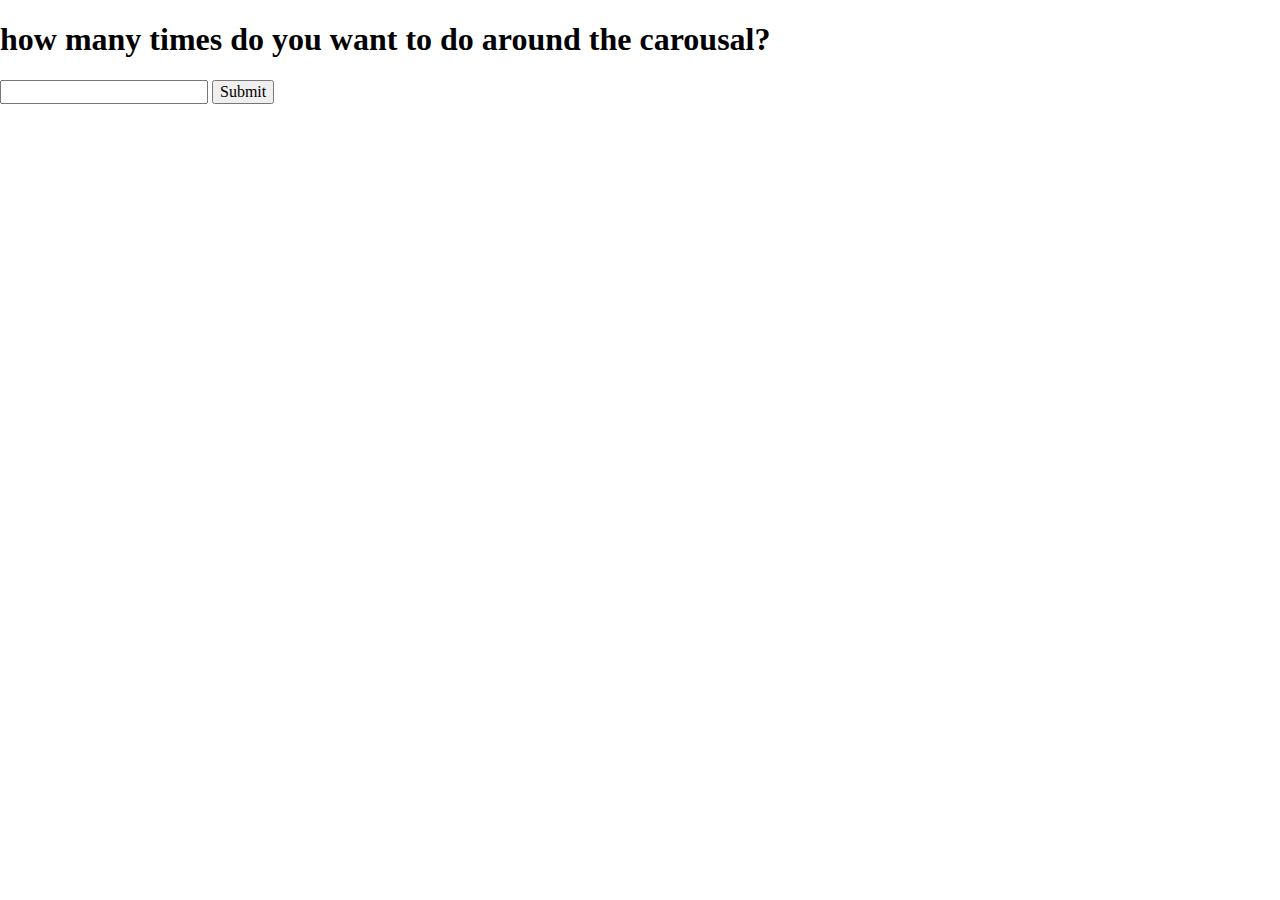
<file: carousel/index.html>
<!DOCTYPE html>
<html lang="en">
	<head>
  	<meta charset="utf-8">
  	<meta name="description" content="Your description goes here">
  	<meta name="keywords" content="one, two, three">
	<meta name="viewport" content="width=device-width, initial-scale=1">
		
		<title>Blank Template</title>

		<!-- external CSS link -->
		<link rel="stylesheet" href="css/normalize.css">
		<link rel="stylesheet" href="css/style.css">
	</head>
	<body>
		<h1>how many times do you want to do around the carousal?</h1>
		<form>
			<input type="text" id="userInput">
			<input type="button" id="userSubmit" value="Submit">
		</form>

		<script type="text/javascript" src="js/main.js"></script>
	</body>
</html>
</file>
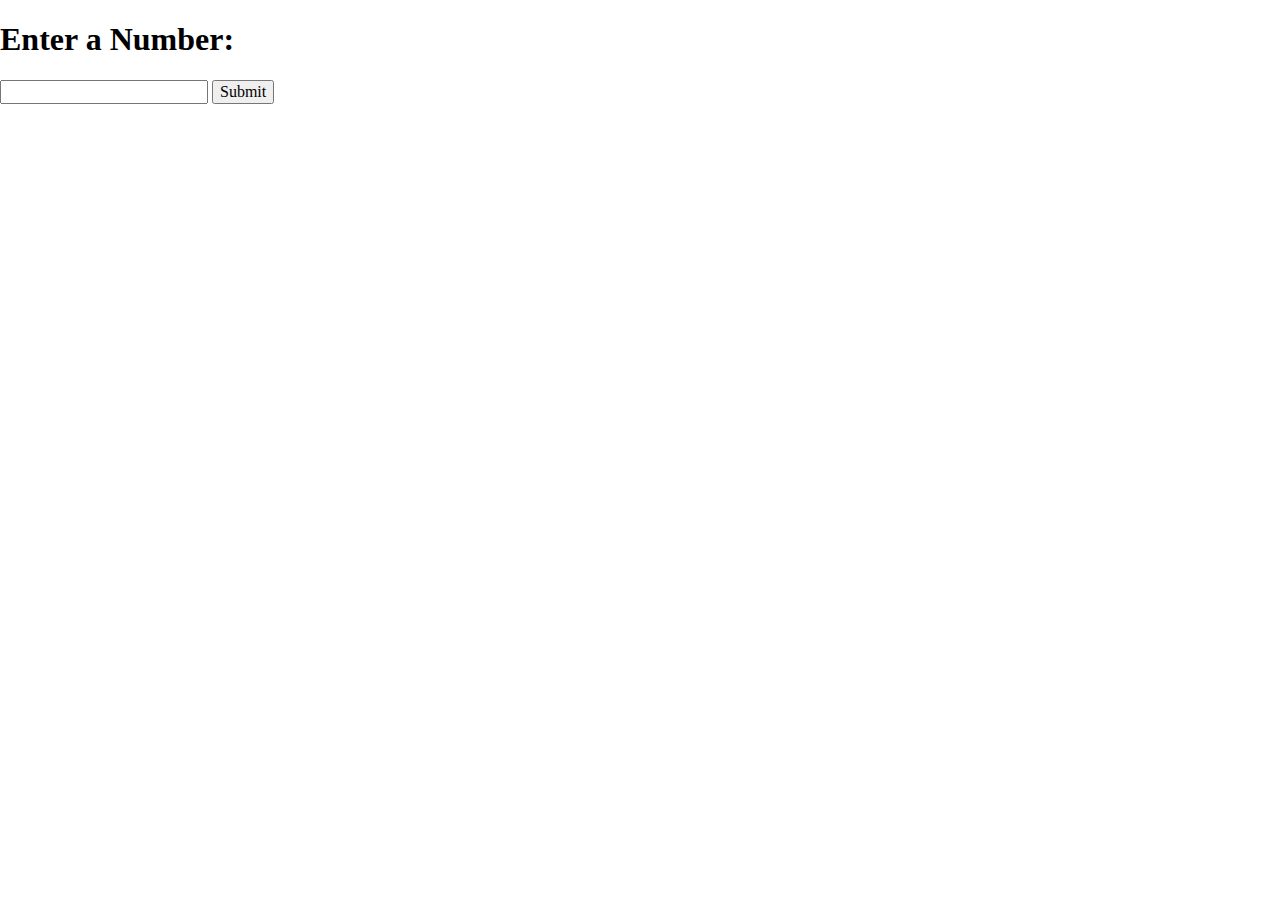
<file: inputValidation/index.html>
<!DOCTYPE html>
<html lang="en">
	<head>
  	<meta charset="utf-8">
  	<meta name="description" content="Your description goes here">
  	<meta name="keywords" content="one, two, three">
	<meta name="viewport" content="width=device-width, initial-scale=1">
		
		<title>Blank Template</title>

		<!-- external CSS link -->
		<link rel="stylesheet" href="css/normalize.css">
		<link rel="stylesheet" href="css/style.css">
	</head>
	<body>
		<h1>Enter a Number:</h1>
		<form>
			<input type="text" id="userInput">
			<input type="submit" id="userSubmit" value="Submit">
		</form>

		<script type="text/javascript" src="js/main.js"></script>
	</body>
</html>
</file>
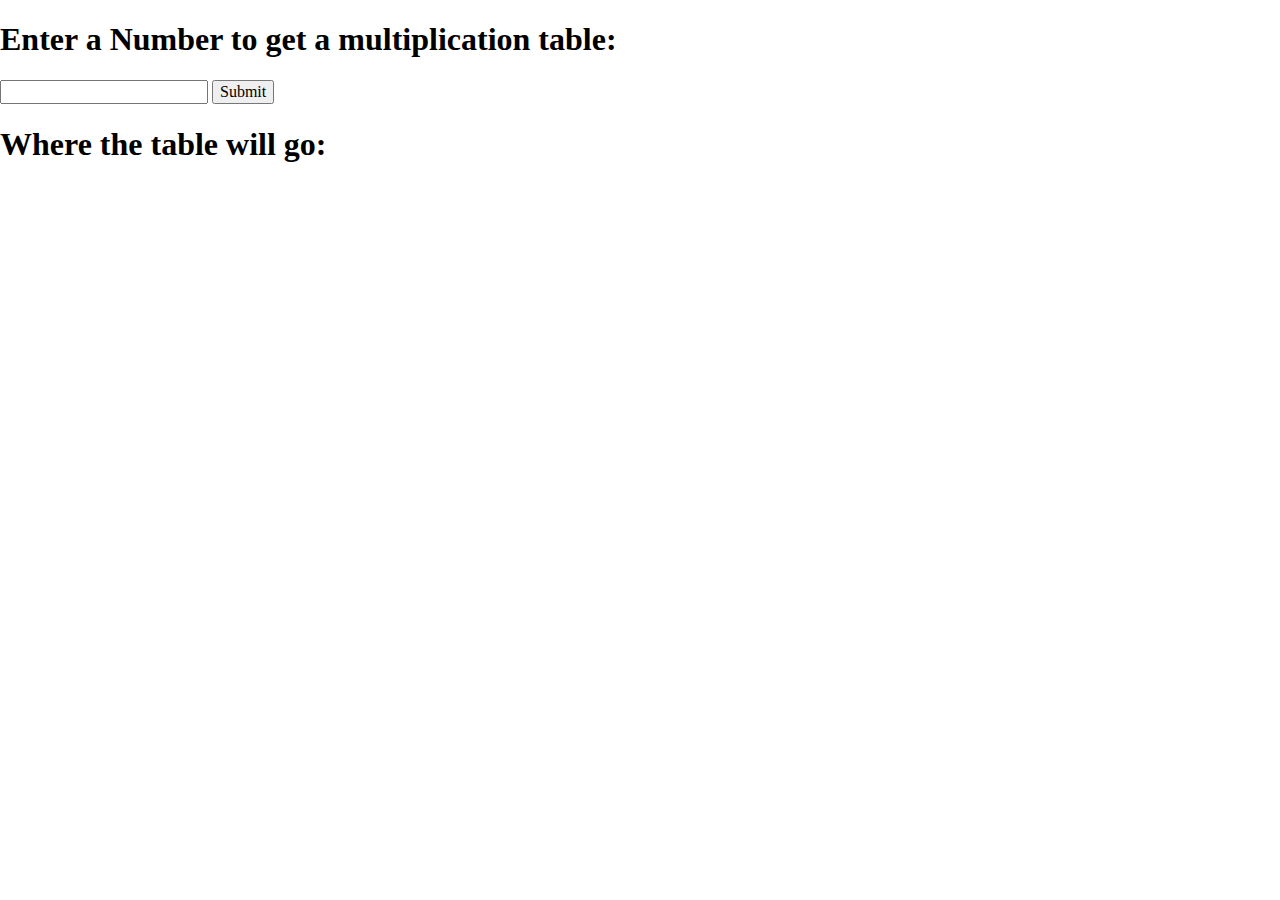
<file: multiplicationTable/index.html>
<!DOCTYPE html>
<html lang="en">
	<head>
  	<meta charset="utf-8">
  	<meta name="description" content="Your description goes here">
  	<meta name="keywords" content="one, two, three">
	<meta name="viewport" content="width=device-width, initial-scale=1">
		
		<title>Multiplication Table</title>

		<!-- external CSS link -->
		<link rel="stylesheet" href="css/normalize.css">
		<link rel="stylesheet" href="css/style.css">
	</head>
	<body>
		<h1>Enter a Number to get a multiplication table:</h1>
		<form>
			<input type="text" id="userInput">
			<input type="submit" id="userSubmit" value="Submit">
		</form>

		
		<h1>Where the table will go:</h1>
		<section id="table">
		</section>
		

		<script type="text/javascript" src="js/main.js"></script>
	</body>
</html>
</file>
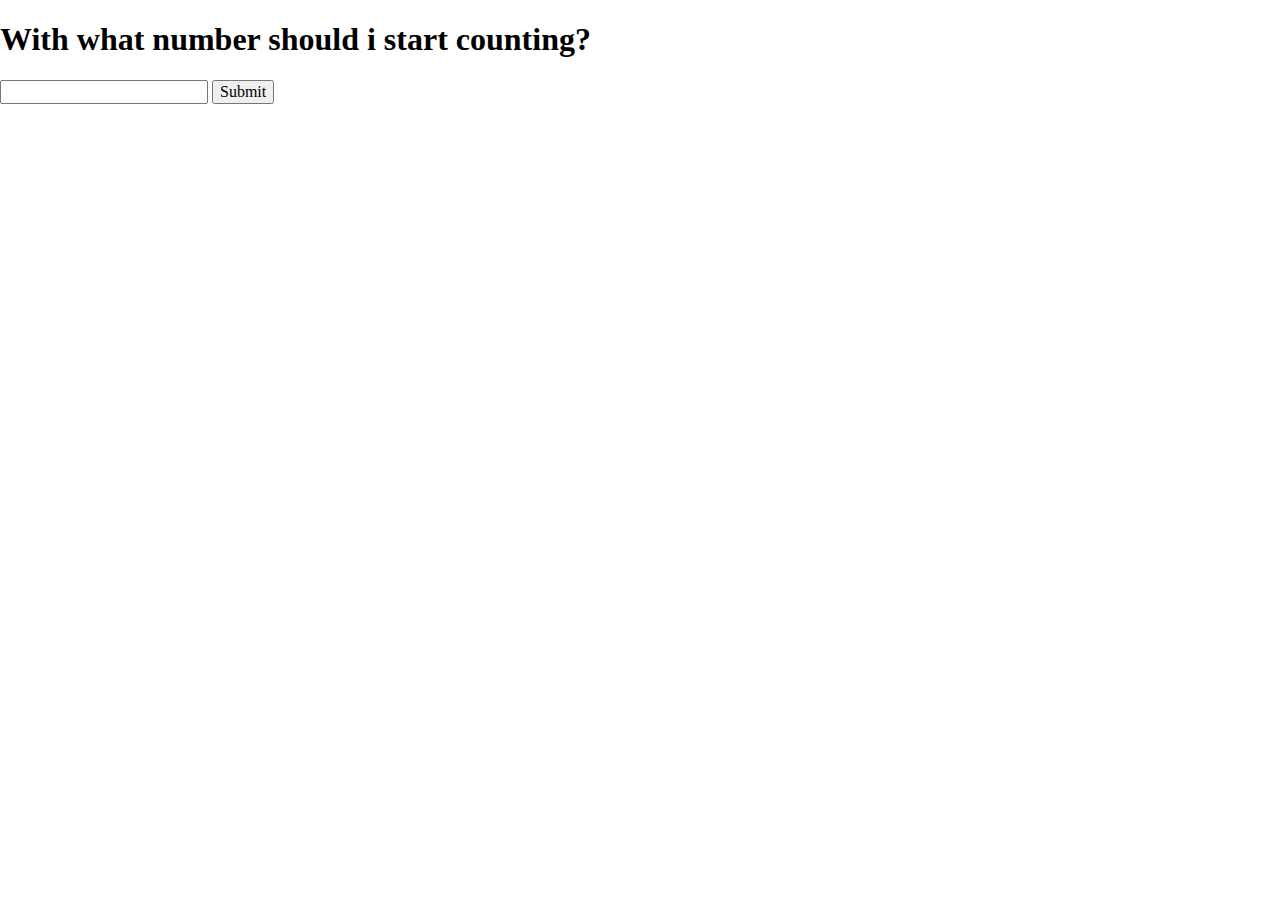
<file: parity/index.html>
<!DOCTYPE html>
<html lang="en">
	<head>
  	<meta charset="utf-8">
  	<meta name="description" content="Your description goes here">
  	<meta name="keywords" content="one, two, three">
	<meta name="viewport" content="width=device-width, initial-scale=1">
		
		<title>Parity</title>

		<!-- external CSS link -->
		<link rel="stylesheet" href="css/normalize.css">
		<link rel="stylesheet" href="css/style.css">
	</head>
	<body>
		<h1>With what number should i start counting?</h1>
		<form>
			<input type="text" id="userInput">
			<input type="button" id="userSubmit" value="Submit">
		</form>

		<script type="text/javascript" src="js/main.js"></script>
	</body>
</html>
</file>
<file: carousel/css/style.css>
/* Box Model Hack */
* {
  box-sizing: border-box;
}

/* Clear fix hack */
.clearfix:after {
     content: ".";
     display: block;
     clear: both;
     visibility: hidden;
     line-height: 0;
     height: 0;
}

.clear {
	clear: both;
}

/******************************************
/* BASE STYLES
/*******************************************/

body {

}


/******************************************
/* LAYOUT
/*******************************************/
header {

}

footer {

}

/******************************************
/* ADDITIONAL STYLES
/*******************************************/
</file>
<file: inputValidation/css/style.css>
/* Box Model Hack */
* {
  box-sizing: border-box;
}

/* Clear fix hack */
.clearfix:after {
     content: ".";
     display: block;
     clear: both;
     visibility: hidden;
     line-height: 0;
     height: 0;
}

.clear {
	clear: both;
}

/******************************************
/* BASE STYLES
/*******************************************/

body {

}


/******************************************
/* LAYOUT
/*******************************************/
header {

}

footer {

}

/******************************************
/* ADDITIONAL STYLES
/*******************************************/
</file>
<file: multiplicationTable/css/style.css>
/* Box Model Hack */
* {
  box-sizing: border-box;
}

/* Clear fix hack */
.clearfix:after {
     content: ".";
     display: block;
     clear: both;
     visibility: hidden;
     line-height: 0;
     height: 0;
}

.clear {
	clear: both;
}

/******************************************
/* BASE STYLES
/*******************************************/

body {

}


/******************************************
/* LAYOUT
/*******************************************/
header {

}

footer {

}

/******************************************
/* ADDITIONAL STYLES
/*******************************************/
</file>
<file: parity/css/style.css>
/* Box Model Hack */
* {
  box-sizing: border-box;
}

/* Clear fix hack */
.clearfix:after {
     content: ".";
     display: block;
     clear: both;
     visibility: hidden;
     line-height: 0;
     height: 0;
}

.clear {
	clear: both;
}

/******************************************
/* BASE STYLES
/*******************************************/

body {

}


/******************************************
/* LAYOUT
/*******************************************/
header {

}

footer {

}

/******************************************
/* ADDITIONAL STYLES
/*******************************************/
</file>
